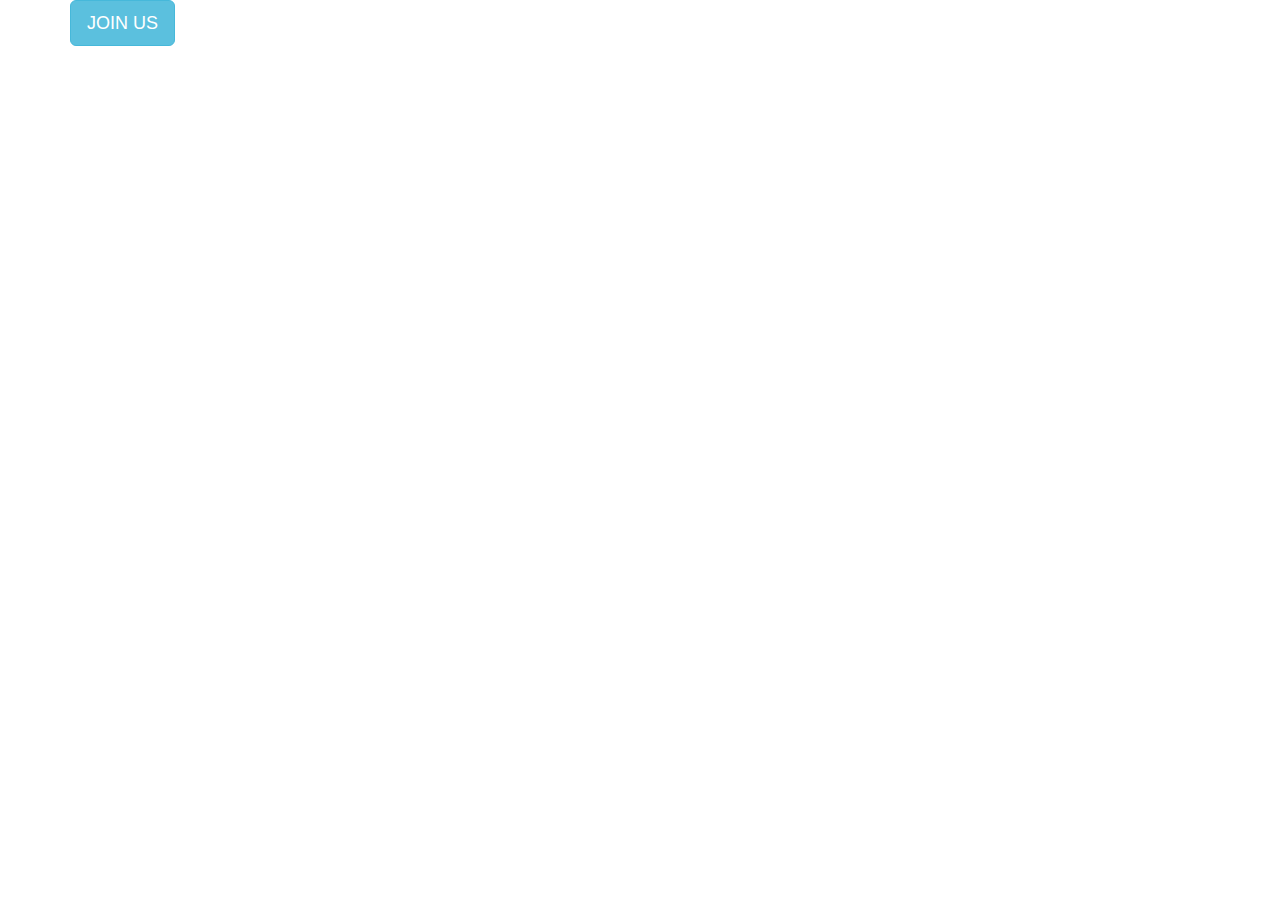
<file: InteriorDesign/join us.html>
<!Doctype html>
<html>
<head>
    <title>join us</title>
	<meta charset="utf-8">
	<meta name="viewport" content="width=device-width, initial-scale=1">
	<link rel="stylesheet" href="https://maxcdn.bootstrapcdn.com/bootstrap/3.4.0/css/bootstrap.min.css">
	<script src="https://ajax.googleapis.com/ajax/libs/jquery/3.4.0/jquery.min.js"></script>
	<script src="https://maxcdn.bootstrapcdn.com/bootstrap/3.4.0/js/bootstrap.min.js"></script>
</head>
<body>
    <div class="container">
		<button type="button" class="btn btn-info btn-lg" data-toggle="modal" data-target="#myModal">JOIN US</button>
	  
			<div class="modal fade" id="myModal">
				<div class="modal-dialog modal-md">
		  
					<div class="modal-content">
						<div class="modal-header">
							<button type="button" class="close" data-dismiss="modal">X</button>
							<h5 class="modal-title"><b>BOOK A 3D DESIGN CONSULATION<b></h5>
						</div>
			<div class="modal-body">
		<form>
			Full Name : <input type="text" placeholder="Enter first name"> <input type="text" placeholder="Enter last name"><br><br>
			E-mail : <input type="text" placeholder="Enter valid Email id"><br><br>
			PIN Code : <input type="text" placeholder="Enter 6 digit code"><br><br>
			Select City	: <select>
                   <option>Mumbai</option>
                   <option>Delhi</option>
                   <option>Pune</option>
                   <option>Nashik</option>
                   <option>Aurangabad</option>
                   <option>Nagpur</option>
                   </select> <br><br>
			Mobile Number : <input type="Number" placeholder="Enter 10 digit no."><br><br>
		</form>	
		</div>	
             <div class="modal-footer">
               <button type="button" class="btn btn-info" data-dismiss="modal">Close</button>
             </div>			 
		  </div>
		</div>
	  </div>
	</div>
  </body>
 </html>
</file>
